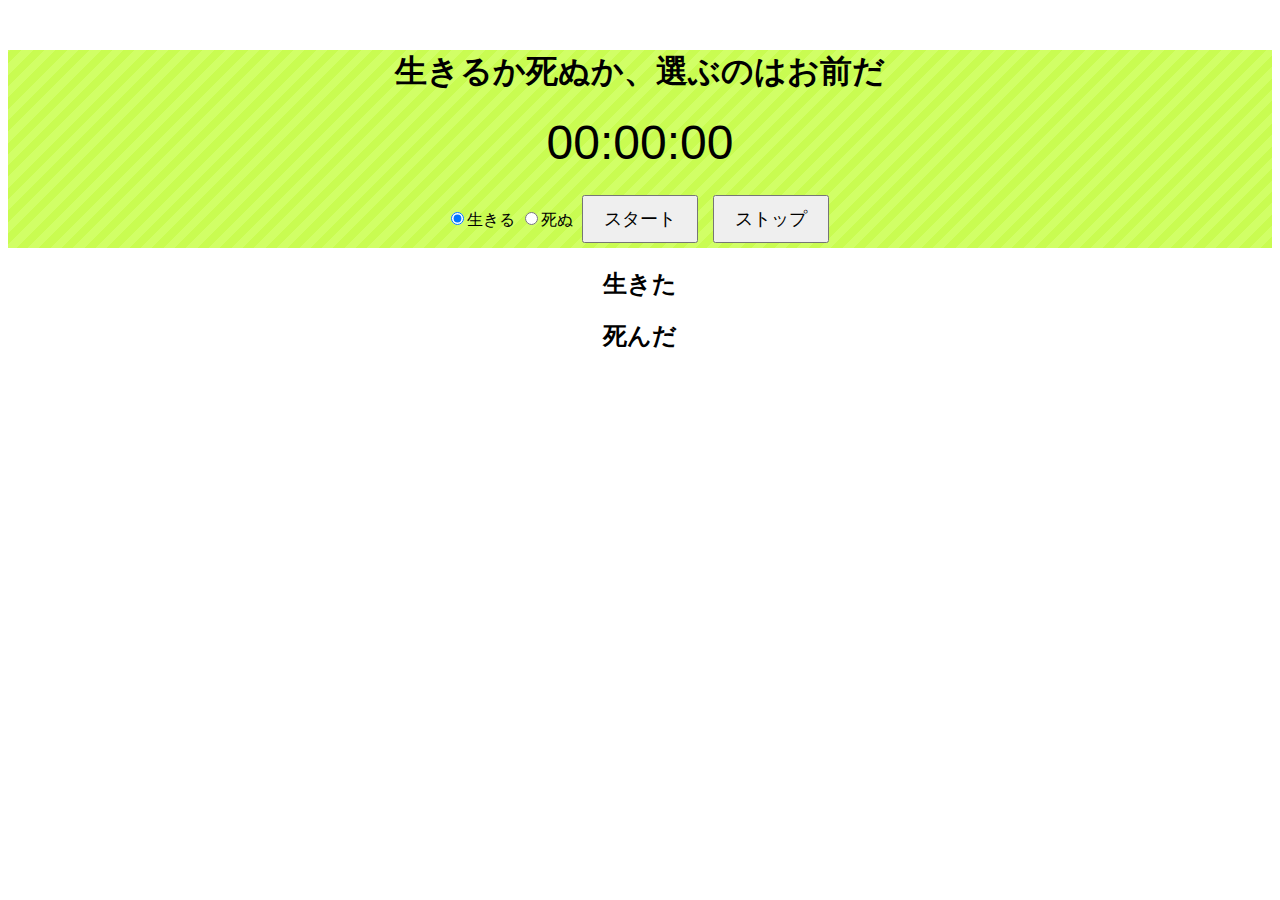
<file: index.html>
<!DOCTYPE html>
<html lang="ja">
<head>
  <meta charset="UTF-8">
   <link rel="stylesheet" href="main.css">

  <title>ストップウォッチ</title>
</head>

<body>
<div id="back" class="live">  
  <h1>生きるか死ぬか、選ぶのはお前だ</h1>
  <div id="time">00:00:00</div>
  <label><input type="radio" name="mode" value="live" checked>生きる</label>
  <label><input type="radio" name="mode" value="die">死ぬ</label>
  <button id="start">スタート</button>
  <button id="stop">ストップ</button>
</div>

<div id ="resultArea">
  <h2>生きた</h2>
  <div id="liveresult"></div>
  <h2>死んだ </h2>
  <div id="dieresult"></div>
</div>

<script src="script.js"></script>
</body>
</html>
</file>
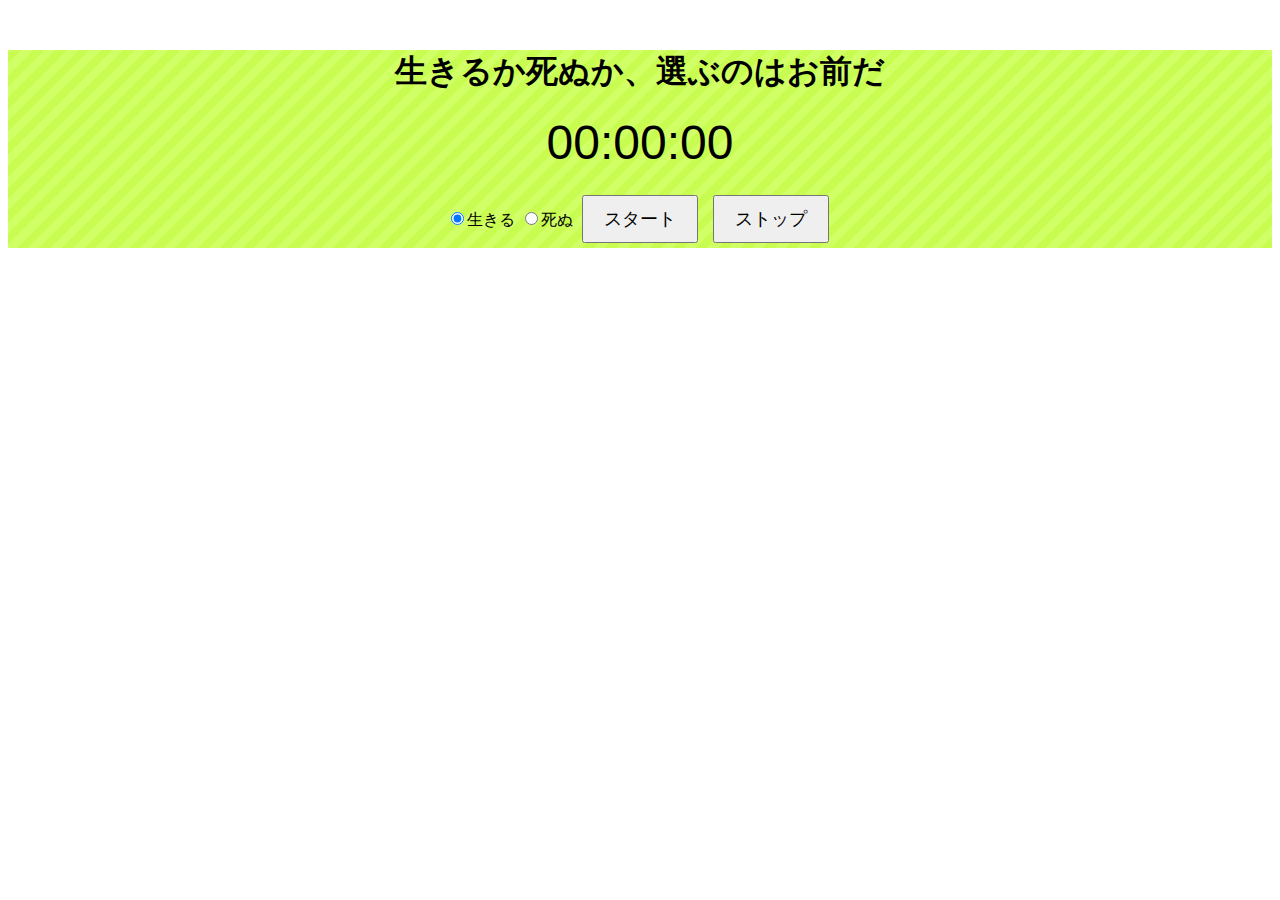
<file: main.html>
<!DOCTYPE html>
<html lang="ja">
<head>
  <meta charset="UTF-8">
   <link rel="stylesheet" href="main.css">

  <title>ストップウォッチ</title>
</head>

<body>
<div id="back" class="live">  
    <h1>生きるか死ぬか、選ぶのはお前だ</h1>
  <div id="time">00:00:00</div>
  <label><input type="radio" name="mode" value="live" checked>生きる</label>
  <label><input type="radio" name="mode" value="die">死ぬ</label>
  <button id="start">スタート</button>
  <button id="stop">ストップ</button>
</div>

  <script src="script.js"></script>
</body>
</html>
</file>
<file: main.css>
body {
    font-family: Arial, sans-serif;
    text-align: center;
    margin-top: 50px;
}
#time {
    font-size: 48px;
    margin-bottom: 20px;
}
button {
    font-size: 18px;
    padding: 10px 20px;
    margin: 5px;
}


.live {
    background-color: #d1ff66;
    background-image: repeating-linear-gradient(-45deg, #c9fc51, #c9fc51, 8px, transparent 0, transparent 16px);
}

.die {
    background-color: #ffb366;
    background-image: repeating-linear-gradient(-45deg, #fcc351, #fcc351, 8px, transparent 0, transparent 16px);
}
</file>
